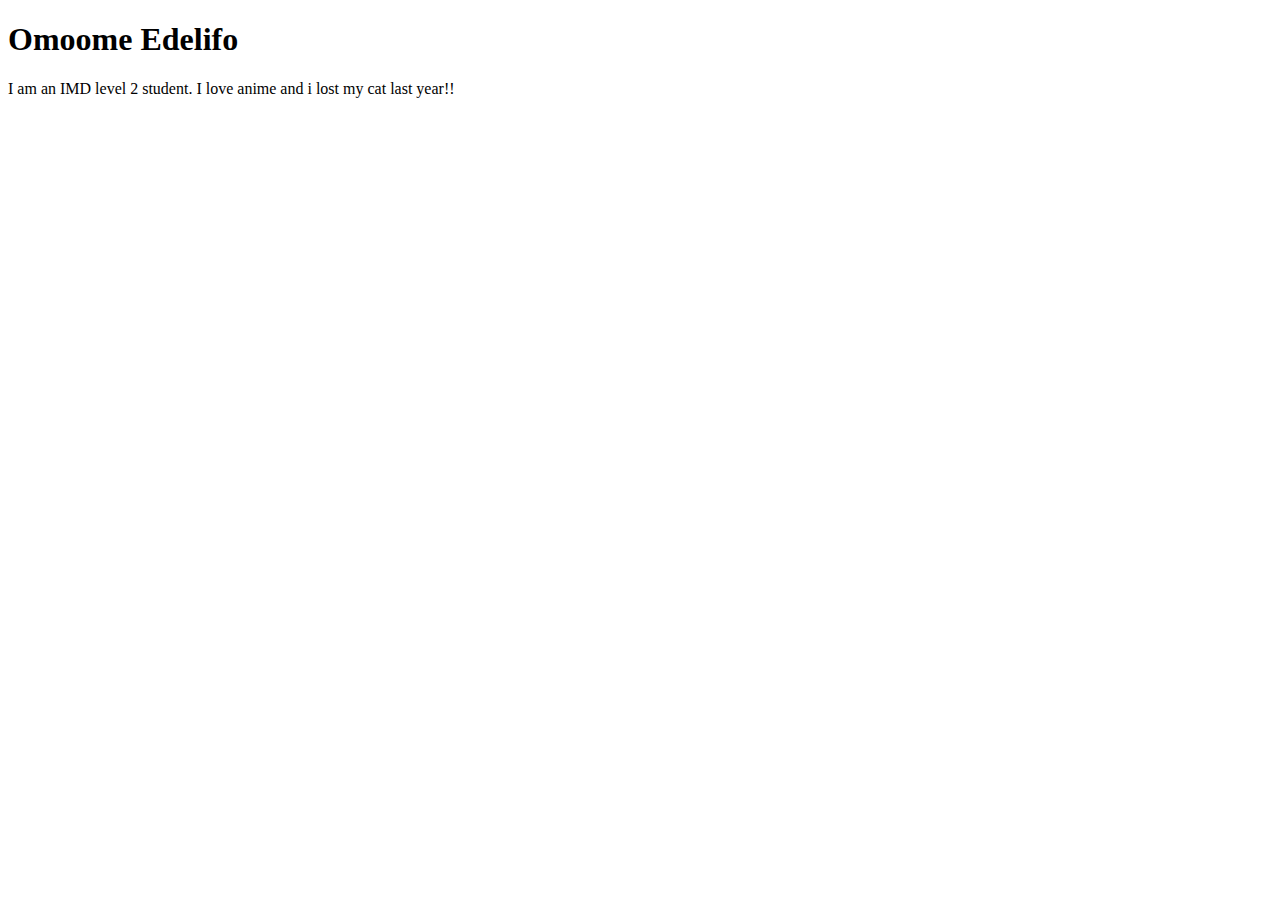
<file: index.html>
<!DOCTYPE html>
<html lang="en">
<head>
    <meta charset="UTF-8">
    <meta name="viewport" content="width=device-width, initial-scale=1.0">
    <title>MTM6130</title>
</head>
<body>
    <header>
        <h1> Omoome Edelifo </h1>
    </header>
    <main>
        <p>I am an IMD level 2 student. I love anime and i lost my cat last year!!</p>
    </main>
</body>
</html>
</file>
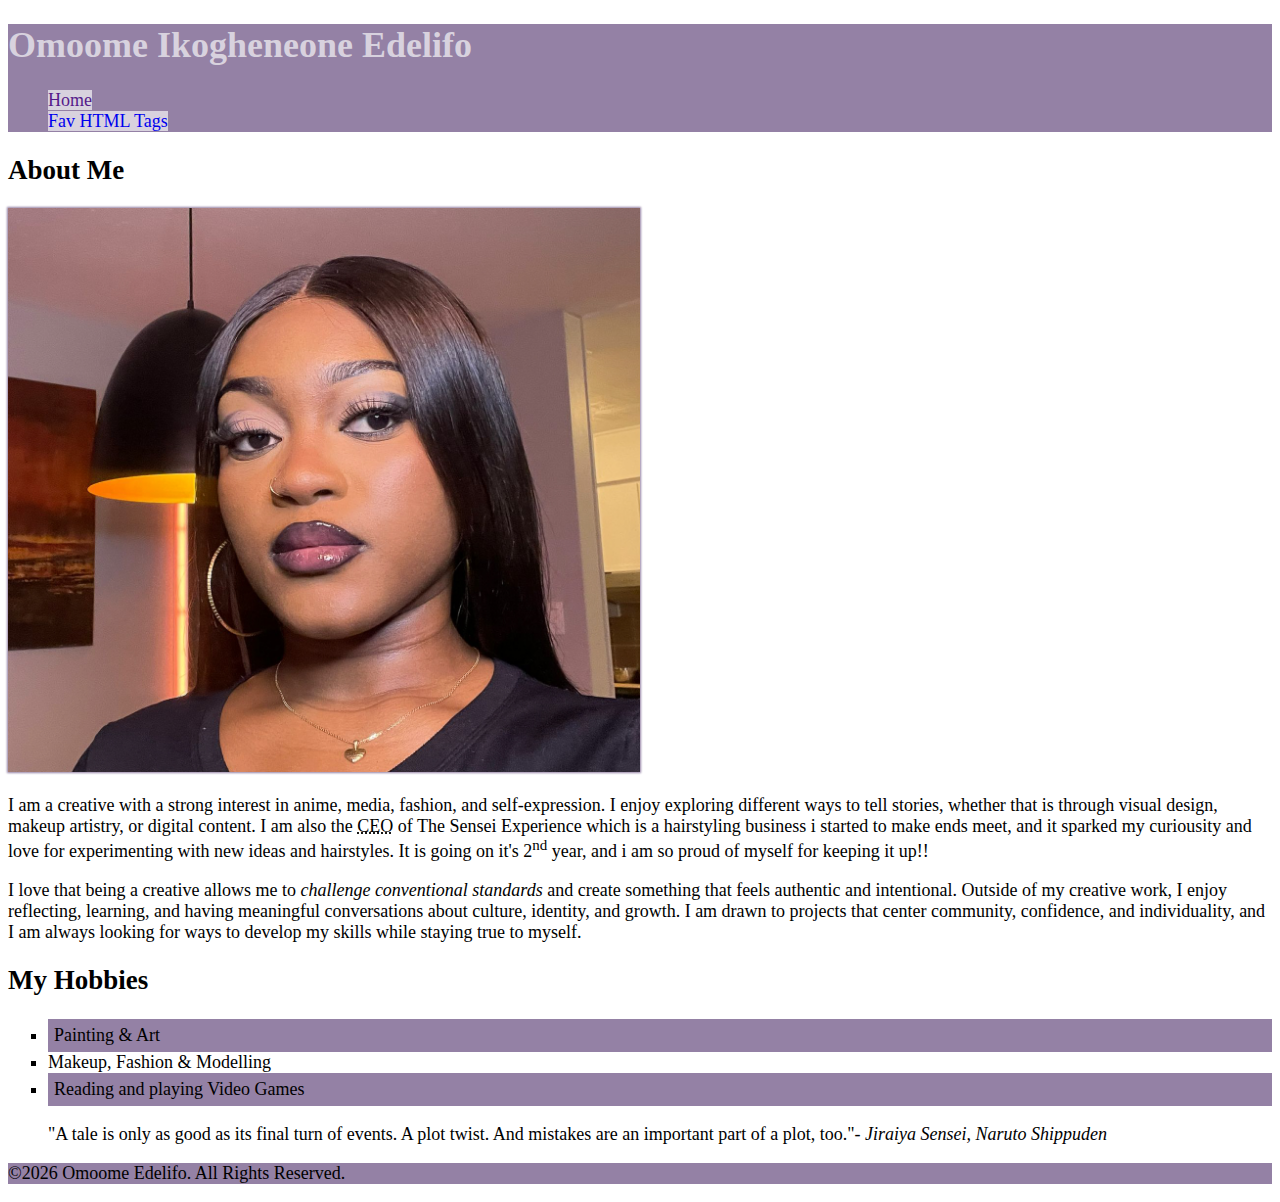
<file: html-assignment/index.html>
<!DOCTYPE html>
<html lang="en">
<head>
    <meta charset="UTF-8">
    <meta name="viewport" content="width=device-width, initial-scale=1.0">
    <title>html assignment</title>
    <link rel="stylesheet" href="./css/main.css">
</head>
<body>
    <header>
        <h1 class="site-title">Omoome Ikogheneone Edelifo</h1>
        <nav class="hi">
            <ul>
                <li><a href="">Home</a></li>
                <li><a href="./notes.html">Fav HTML Tags</a></li>
            </ul>
        </nav>
    </header>

    <!-- This is the main region -->
    <main>
        <article>
            <h2>About Me</h2>
            <img src="./images/omoome.jpg" alt="a photograph of omoome" id="my-image">
            <p>I am a creative with a strong interest in anime, media, fashion, and self-expression. I enjoy exploring different ways to tell stories, whether that is through visual design, makeup artistry, or digital content. I am also the <abbr title="Chief Executive Officer">CEO</abbr> of  The Sensei Experience which is a hairstyling business i started to make ends meet, and it sparked my curiousity and love for experimenting with new ideas and hairstyles. It is going on it's 2<sup>nd</sup> year, and i am so proud of myself for keeping it up!!</p>
            <p> I love that being a creative allows me to <em>challenge conventional standards</em> and create something that feels authentic and intentional. Outside of my creative work, I enjoy reflecting, learning, and having meaningful conversations about culture, identity, and growth. I am drawn to projects that center community, confidence, and individuality, and I am always looking for ways to develop my skills while staying true to myself.</p>
        </article>

        <section>
            <h2>My Hobbies</h2>
            <ul>
                <li>Painting & Art</li>
                <li>Makeup, Fashion & Modelling</li>
                <li>Reading and playing Video Games</li>
            </ul>
        </section>

        <blockquote>"A tale is only as good as its final turn of events. A plot twist. And mistakes are an important part of a plot, too."- <cite>Jiraiya Sensei, Naruto Shippuden</cite></blockquote>
    </main>
    <footer>
       <p> &copy;2026 Omoome Edelifo. All Rights Reserved. </p>
    </footer>
</body>
</html>
</file>
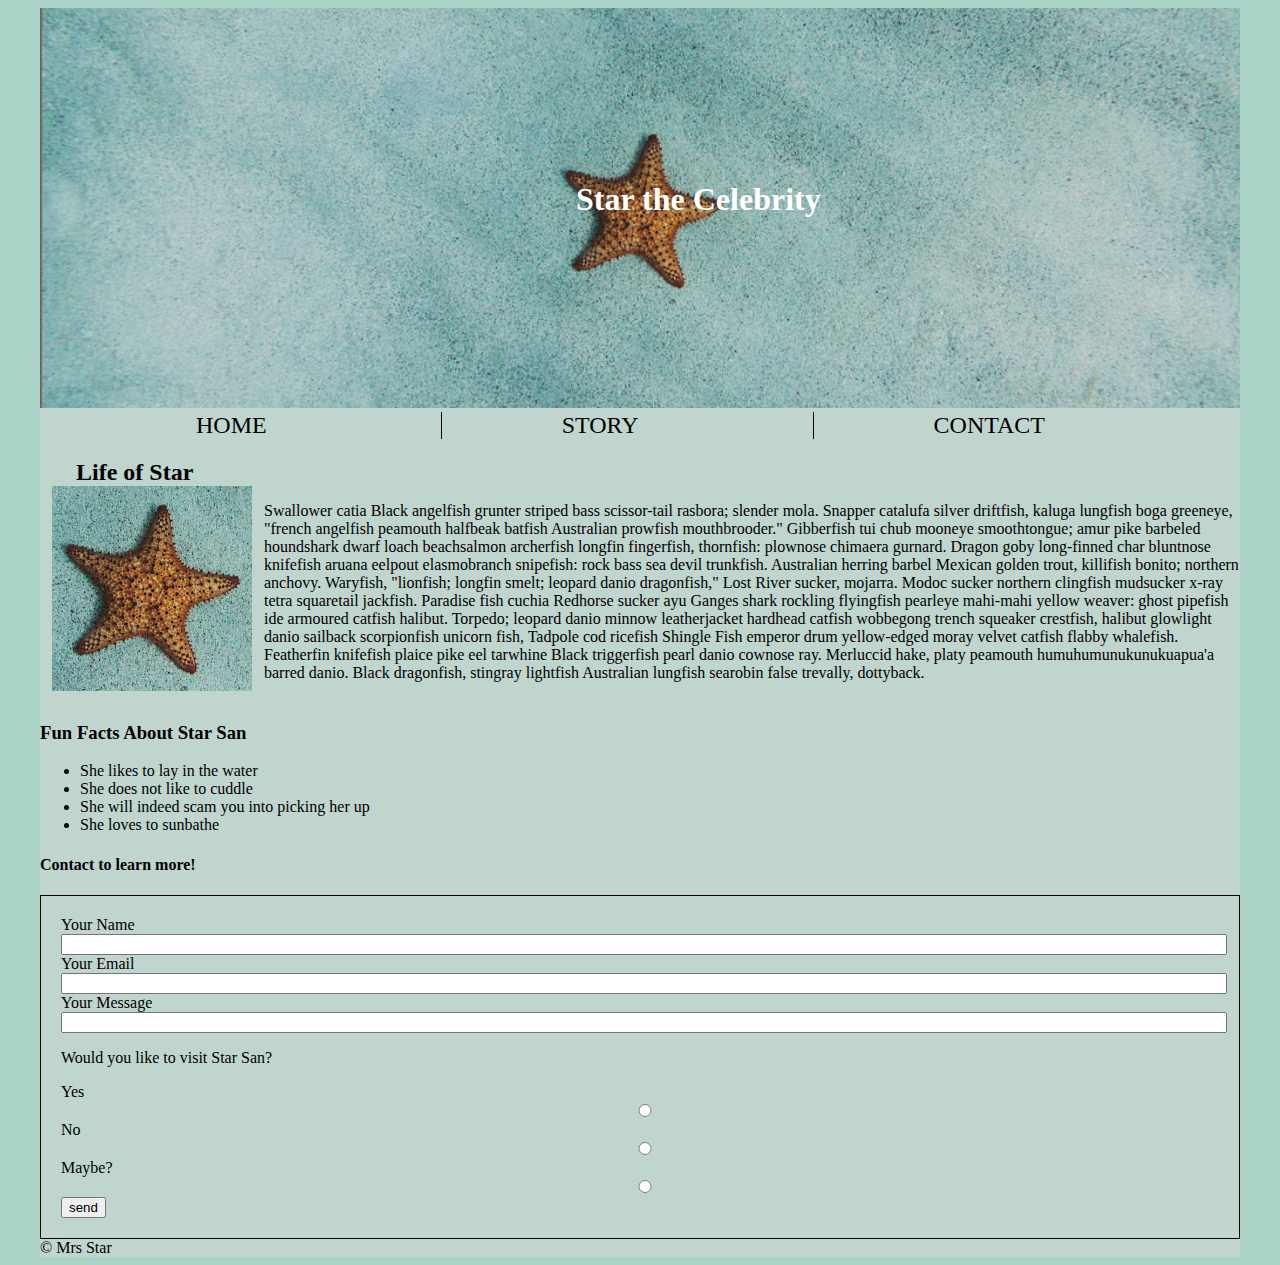
<file: midterm/index.html>
<!DOCTYPE html>
<html lang="en">
<head>
    <meta charset="UTF-8">
    <meta name="viewport" content="width=device-width, initial-scale=1.0">
    <title>Mrs Starfish</title>
    <link href="css/main.css" rel="stylesheet">
</head>
<body>
   
    <div class="wrapper">
        <header>
            <img class="headerpic" src="images/lone-starfish-wide.jpg" alt="picture of a starfish in water">
            <h1> Star the Celebrity </h1>
             <nav> 
                <ul>
                    <li>HOME</li>
                    <li>STORY</li>
                    <li>CONTACT</li>
                </ul>
             </nav>
        </header>
        <article>
            <h2> Life of Star</h2>  
             <img src="images/lone-starfish.jpg" alt="close up picture of a starfish" class="starsanpic">
               <p class="clearfix">
               Swallower catia Black angelfish grunter striped bass scissor-tail rasbora; slender mola. Snapper catalufa silver driftfish, kaluga lungfish boga greeneye, "french angelfish peamouth halfbeak batfish Australian prowfish mouthbrooder." Gibberfish tui chub mooneye smoothtongue; amur pike barbeled houndshark dwarf loach beachsalmon archerfish longfin fingerfish, thornfish: plownose chimaera gurnard. Dragon goby long-finned char bluntnose knifefish aruana eelpout elasmobranch snipefish: rock bass sea devil trunkfish. Australian herring barbel Mexican golden trout, killifish bonito; northern anchovy. Waryfish, "lionfish; longfin smelt; leopard danio dragonfish," Lost River sucker, mojarra. Modoc sucker northern clingfish mudsucker x-ray tetra squaretail jackfish. Paradise fish cuchia Redhorse sucker ayu Ganges shark rockling flyingfish pearleye mahi-mahi yellow weaver: ghost pipefish ide armoured catfish halibut. Torpedo; leopard danio minnow leatherjacket hardhead catfish wobbegong trench squeaker crestfish, halibut glowlight danio sailback scorpionfish unicorn fish, Tadpole cod ricefish Shingle Fish emperor drum yellow-edged moray velvet catfish flabby whalefish. Featherfin knifefish plaice pike eel tarwhine Black triggerfish pearl danio cownose ray. Merluccid hake,
               platy peamouth humuhumunukunukuapua'a barred danio. Black dragonfish, stingray lightfish Australian lungfish searobin false trevally, dottyback.
               </p>
       </article>
       <article>
           <h3> Fun Facts About Star San </h3>
             <ul>
               <li>She likes to lay in the water</li>
               <li>She does not like to cuddle</li>
               <li>She will indeed scam you into picking her up</li>
               <li>She loves to sunbathe</li>
             </ul>
       </article>
       <article>
           <h4>  Contact to learn more!</h4>
            <Form class="client info">
                <label for="username">Your Name</label>
                <input id="username" type="text">
   
                <label for="email">Your Email</label>
                <input id="email" required type="text">
   
                <label for="message">Your Message</label>
                <input id="message" type="text">
   
              <p> Would you like to visit Star San? </p>

                <label for="Yes">Yes</label>
                <input id="Yes" type="radio">
   
                <label for="No">No</label>
                <input id="No" type="radio">
   
                <label for="Maybe?">Maybe?</label>
                <input id="Maybe?" type="radio">

                <button class="btn">send</button>
           </Form>
       </article>

       <Footer class="wrapper">
        © Mrs Star </Footer>
    </div>
   
</body>
</html>
</file>
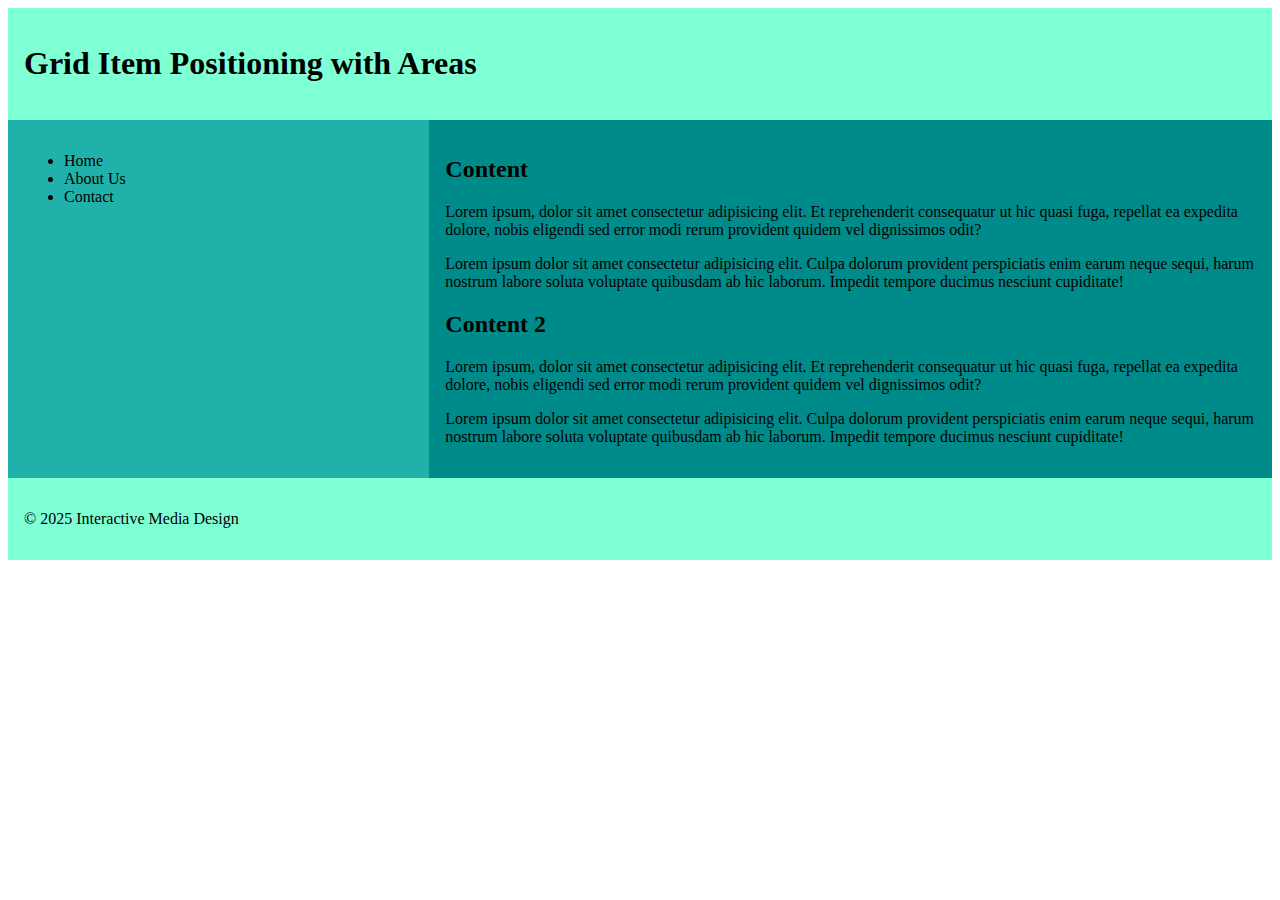
<file: week11pt2/index.html>
<!DOCTYPE html>
<html lang="en">
<head>
    <meta charset="UTF-8">
    <meta name="viewport" content="width=device-width, initial-scale=1.0">
    <link rel="stylesheet" href="css/main.css">
    <title>Week 11 Part 2</title>
</head>
<body>
    <div class="container">
    <header>
        <h1>Grid Item Positioning with Areas</h1>
    </header>
    <nav>
        <ul>
            <li>Home</li>
            <li>About Us</li>
            <li>Contact</li>
        </ul>
    </nav>
    <main>
        <h2>Content</h2>
        <p>Lorem ipsum, dolor sit amet consectetur adipisicing elit. Et reprehenderit consequatur ut hic quasi fuga, repellat ea expedita dolore, nobis eligendi sed error modi rerum provident quidem vel dignissimos odit?</p>
        <p>Lorem ipsum dolor sit amet consectetur adipisicing elit. Culpa dolorum provident perspiciatis enim earum neque sequi, harum nostrum labore soluta voluptate quibusdam ab hic laborum. Impedit tempore ducimus nesciunt cupiditate!</p>
        <h2>Content 2</h2>
        <p>Lorem ipsum, dolor sit amet consectetur adipisicing elit. Et reprehenderit consequatur ut hic quasi fuga, repellat ea expedita dolore, nobis eligendi sed error modi rerum provident quidem vel dignissimos odit?</p>
        <p>Lorem ipsum dolor sit amet consectetur adipisicing elit. Culpa dolorum provident perspiciatis enim earum neque sequi, harum nostrum labore soluta voluptate quibusdam ab hic laborum. Impedit tempore ducimus nesciunt cupiditate!</p>
    </main>
    <footer>
        <p>&copy; 2025 Interactive Media Design</p>    
    </footer>
</div>
</body>
</html>
</file>
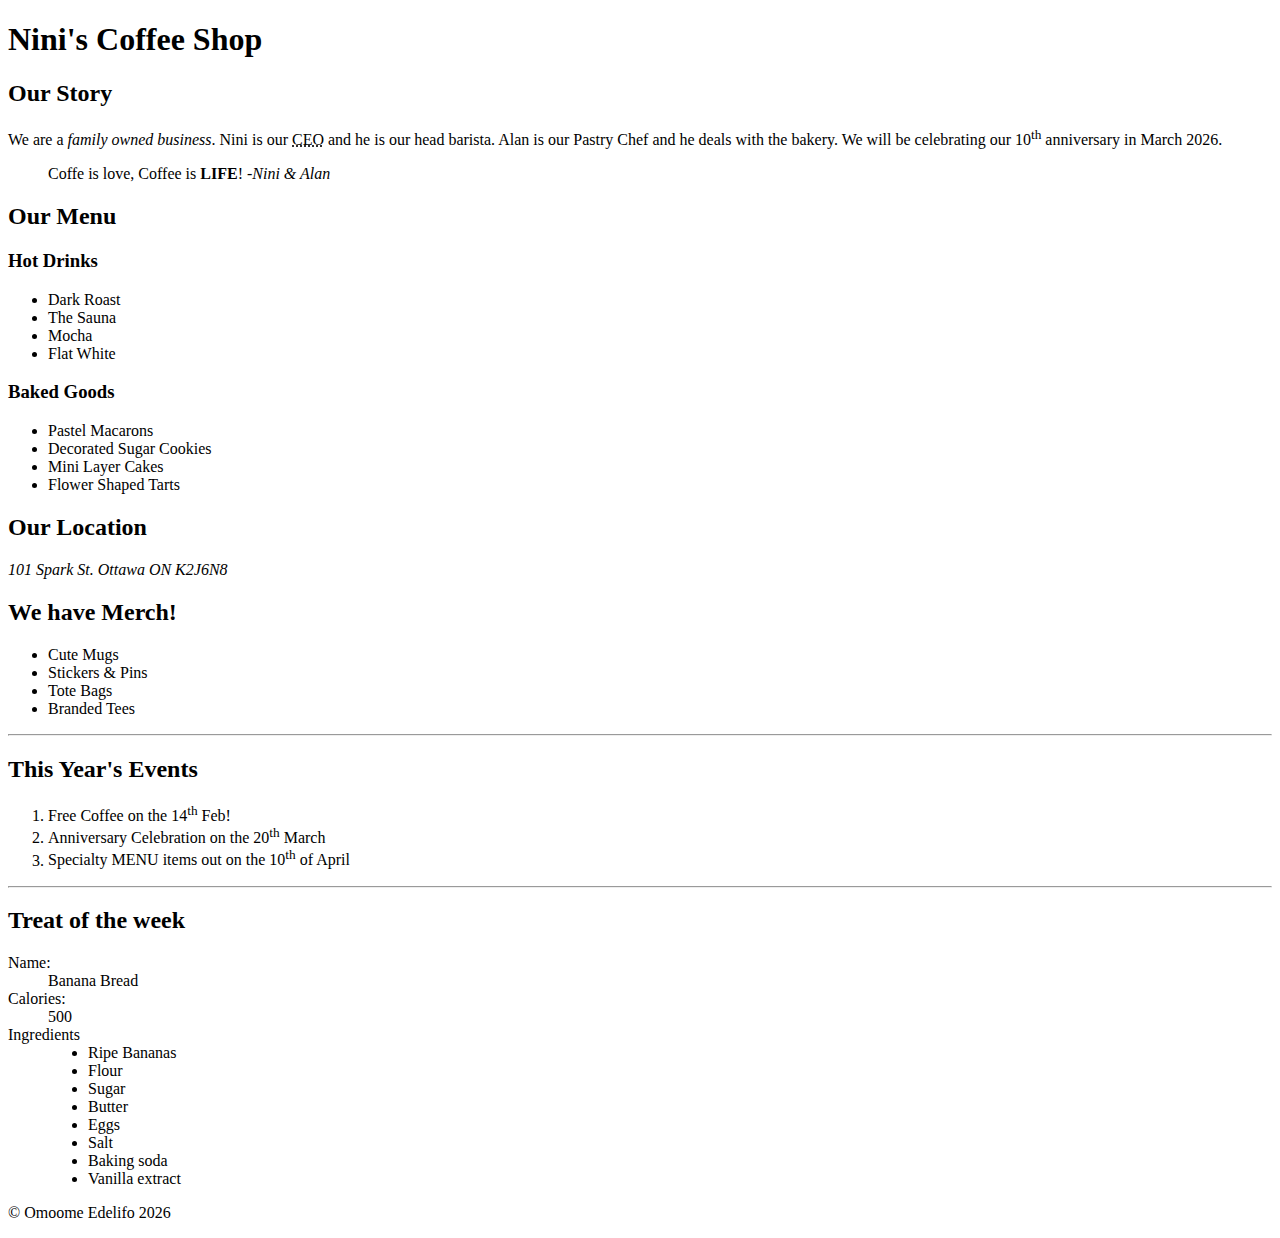
<file: week3/index.html>
<!DOCTYPE html>
<html lang="en">
    <head>
        <meta charset="UTF-8">
        <meta name="viewport" content="width=device-width, initial-scale=1.0">
        <title>week 3</title>
    </head>
    <body>
        <header>
            <h1>Nini's Coffee Shop</h1>
        </header>
        <!-- comment = ctrl + / -->
        <!-- This is main region -->
        <main>
            <h2>Our Story</h2>
            <p>We are a <em>family owned business</em>. Nini is our <abbr title="Chief Executive Officer">CEO</abbr> and he is our head barista. Alan is our Pastry Chef and he deals with the bakery. We will be celebrating our 10<sup>th</sup> anniversary in March 2026.</p>
            <blockquote>Coffe is love, Coffee is <strong>LIFE</strong>! -<cite>Nini & Alan</cite></blockquote>

            <!-- Our Menu -->
            <section>
                <h2>Our Menu</h2>
                <h3>Hot Drinks</h3>
                    <ul>
                        <li>Dark Roast</li>
                        <li>The Sauna</li>
                        <li>Mocha </li>
                        <li>Flat White</li>
                    </ul>
                <h3>Baked Goods</h3>
                    <ul>
                        <li>Pastel Macarons</li>
                        <li>Decorated Sugar Cookies</li>
                        <li>Mini Layer Cakes</li>
                        <li>Flower Shaped Tarts</li>
                    </ul>
            </section>

            <!-- Our Location -->
            <section>
                <h2>Our Location</h2>
                <address>101 Spark St. Ottawa ON  K2J6N8</address>
            </section>
              
            <!-- side business -->
            <aside>
                <h2>We have Merch!</h2>
                <ul>
                    <li>Cute Mugs</li>
                    <li>Stickers & Pins</li>
                    <li>Tote Bags</li>
                    <li>Branded Tees</li>
                </ul>
            </aside>

            <!-- 2026 events -->
             <hr>
            <section>
                <h2>This Year's Events</h2>
                <ol>
                    <li>Free Coffee on the 14<sup>th</sup> Feb!</li>
                    <li>Anniversary Celebration on the 20<sup>th</sup> March</li>
                    <li>Specialty MENU items out on the 10<sup>th</sup> of April</li>
                </ol>
            </section>
            <hr>

            <!-- Specialty Item of the Week -->
            <section>
                <h2>Treat of the week</h2>
                <dl>
                    <dt>Name:</dt>
                    <dd>Banana Bread</dd>

                    <dt>Calories:</dt>
                    <dd>500</dd>

                    <dt>Ingredients</dt>
                    <dd>
                        <ul>
                            <li>Ripe Bananas</li>
                            <li>Flour</li>
                            <li>Sugar</li>
                            <li>Butter</li>
                            <li>Eggs</li>
                            <li>Salt</li>
                            <li>Baking soda</li>
                            <li>Vanilla extract</li>
                        </ul>
                    </dd>
                </dl>
            </section>

        </main>
        <footer>
           <p> © Omoome Edelifo 2026 </p>
        </footer>
    </body>
</html>
</file>
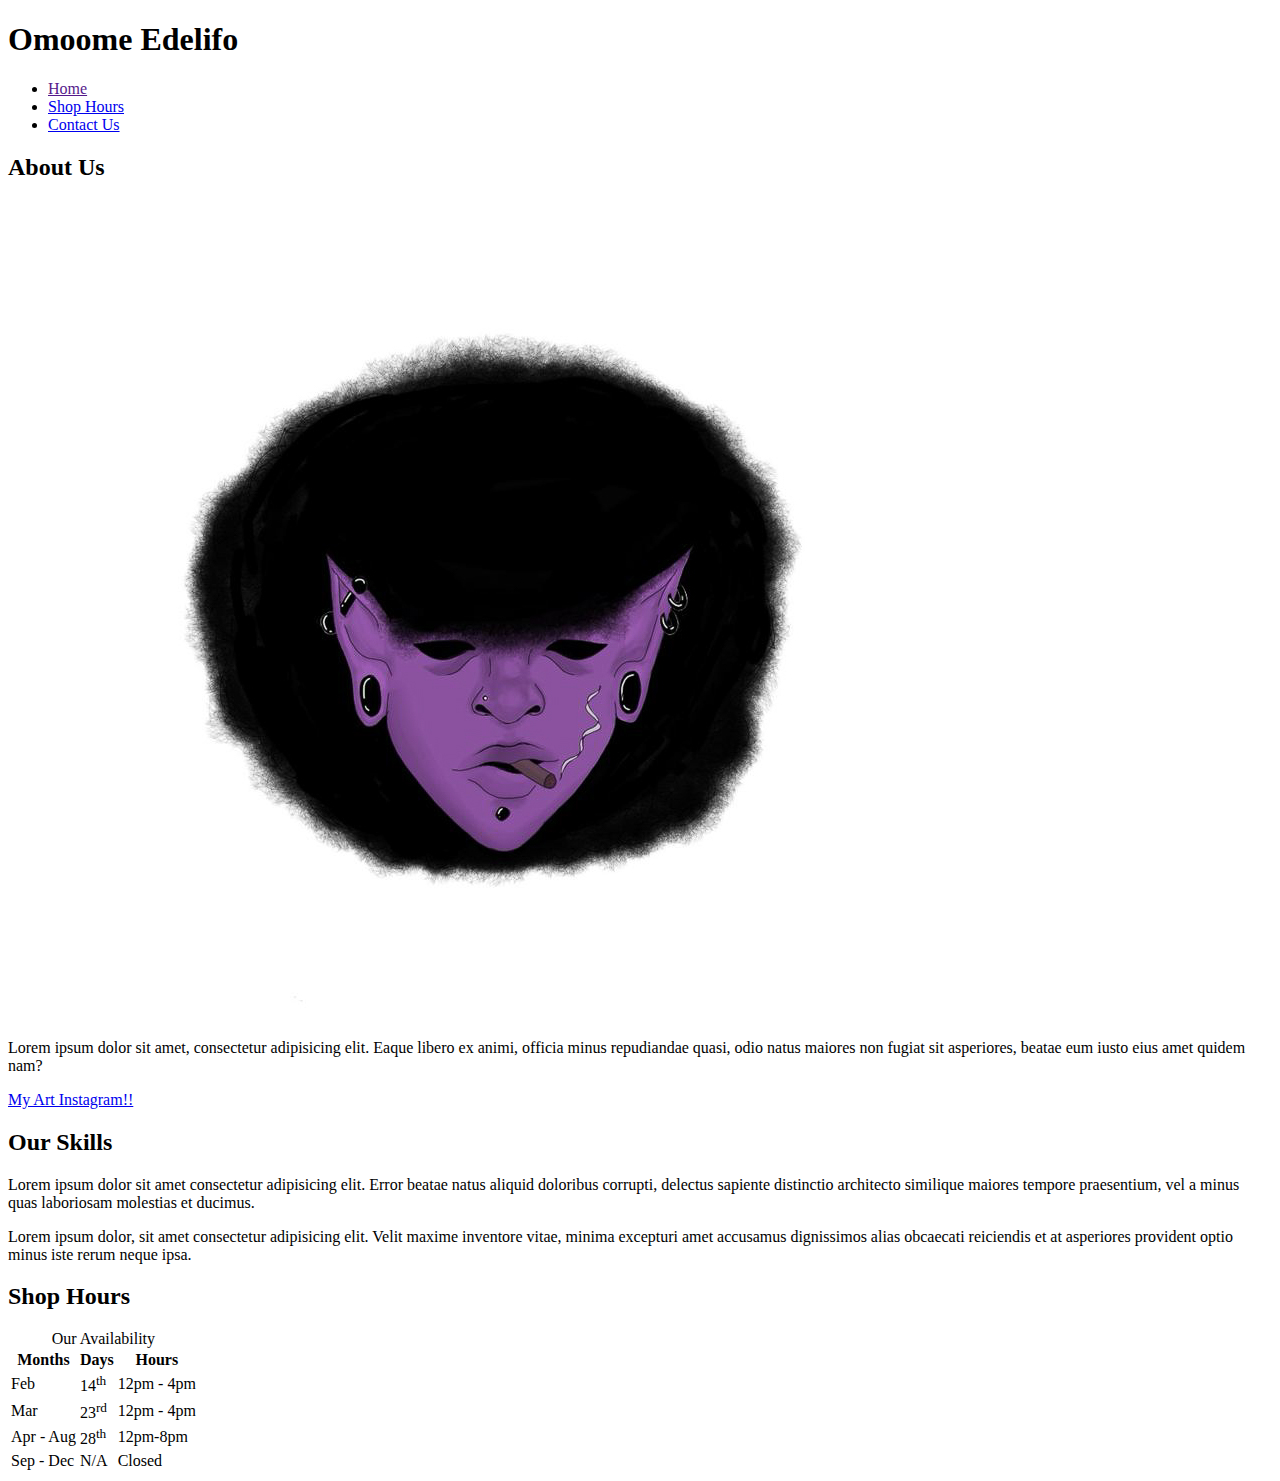
<file: week4/index.html>
<!DOCTYPE html>
<html lang="en">
<head>
    <meta charset="UTF-8">
    <meta name="viewport" content="width=device-width, initial-scale=1.0">
    <title>Week 4</title>
</head>
<body>
    <header>
        <h1>Omoome Edelifo</h1>
        <nav>
            <ul>
                <li><a href="">Home</a></li>
                <li><a href="#our_hours">Shop Hours</a></li>
                <li><a href="./contact.html">Contact Us</a></li>
            </ul>
        </nav>
    </header>
    <!-- main region -->

    <main>
        <h2>About Us</h2>
        <img src="./images/purpleavatar.jpg" title="purple elf" alt="a drawing of a purple skinned elf's head smoking">
        <p>Lorem ipsum dolor sit amet, consectetur adipisicing elit. Eaque libero ex animi, officia minus repudiandae quasi, odio natus maiores non fugiat sit asperiores, beatae eum iusto eius amet quidem nam?</p>
        <a href="https://www.instagram.com/crafty_senseii/" target="_blank">My Art Instagram!!</a>

        <section>
            <h2>Our Skills</h2>
            <p>Lorem ipsum dolor sit amet consectetur adipisicing elit. Error beatae natus aliquid doloribus corrupti, delectus sapiente distinctio architecto similique maiores tempore praesentium, vel a minus quas laboriosam molestias et ducimus.</p>
            <p>Lorem ipsum dolor, sit amet consectetur adipisicing elit. Velit maxime inventore vitae, minima excepturi amet accusamus dignissimos alias obcaecati reiciendis et at asperiores provident optio minus iste rerum neque ipsa.</p>
        </section>

        <section id="our_hours">
            <h2>Shop Hours</h2>
            <table>
                <caption>Our Availability</caption>
                <thead>
                    <tr>
                        <th>Months</th>
                        <th>Days</th>
                        <th>Hours</th>
                    </tr>
                </thead>
                <tbody>
                    <tr>
                        <td>Feb</td>
                        <td>14<sup>th</sup></td>
                        <td>12pm - 4pm</td>
                    </tr>
                    <tr>
                        <td>Mar</td>
                        <td>23<sup>rd</sup></td>
                        <td>12pm - 4pm</td>
                    </tr>
                    <tr>
                        <td>Apr - Aug</td>
                        <td>28<sup>th</sup></td>
                        <td>12pm-8pm</td>
                    </tr>
                    <tr>
                        <td>Sep - Dec</td>
                        <td>N/A</td>
                        <td>Closed</td>
                    </tr>
                </tbody>
            </table>
        </section>

    </main>
    <footer>

    </footer>
</body>
</html>
</file>
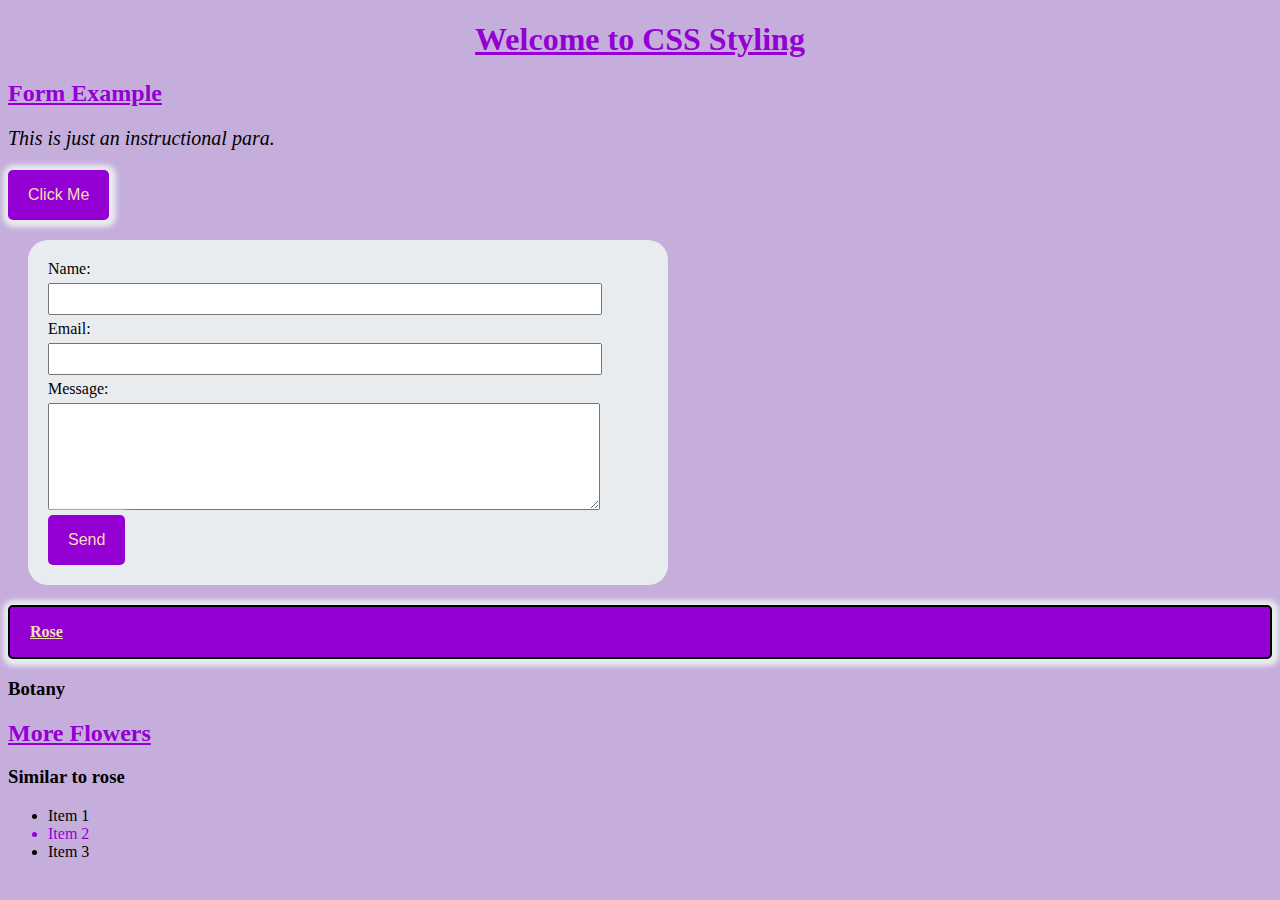
<file: week5/index.html>
<!DOCTYPE html>
<html lang="en">
<head>
    <meta charset="UTF-8">
    <meta name="viewport" content="width=device-width, initial-scale=1.0">
    <link rel="stylesheet" href="./css/main.css">
    <title>Week 5</title>
</head>
<body>
    <header>
<h1>Welcome to CSS Styling</h1>
    </header>
    <main>
<h2>Form Example</h2>
<p id="IntroPara">This is just an instructional para.</p>
<button class="btn">Click Me</button>

<form>
    <label for="userName">Name:</label>
    <input id="userName" type="text">

    <label for="userEmail">Email:</label>
    <input id="userEmail" required type="email">

    <label for="userMsg">Message:</label>
    <textarea id="userMsg" cols="30" rows="5"></textarea>

    <button class="btn">Send</button>
</form>

<!-- code from course notes -->
<article>
    <h2 class="btn secondClass">Rose</h2>
    <section>
      <h3>Botany</h3>
    </section>
  </article>
  <aside>
    <h2>More Flowers</h2>
    <section>
      <h3>Similar to rose</h3>
    </section>
  </aside>

  <div class="hobbylist">
    <ul>
        <li>Item 1</li>
        <li>Item 2</li>
        <li>Item 3</li>
    </ul>
  </div>
    </main>
    <footer>

    </footer>
</body>
</html>
</file>
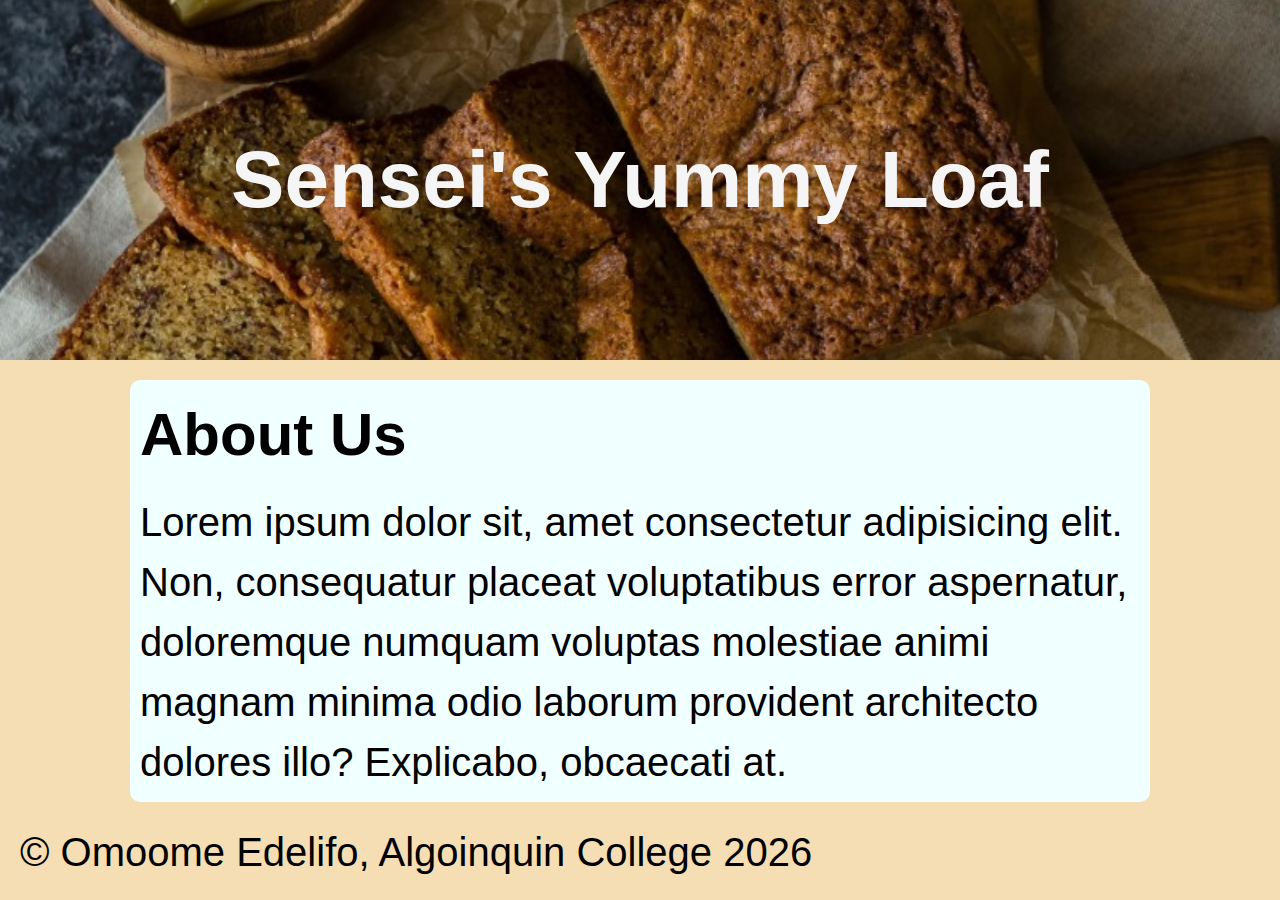
<file: week6/index.html>
<!DOCTYPE html>
<html lang="en">
<head>
    <meta charset="UTF-8">
    <meta name="viewport" content="width=device-width, initial-scale=1.0">
    <title>Week 6</title>
    <!-- custom css -->
    <link rel="stylesheet" href="./css/main.css">
</head>
<body>
    <header>
        <div class="banner">
            <h1>Sensei's Yummy Loaf</h1>
        </div>
    </header>
    <main>
        <section id="about">
            <h2>About Us</h2>
            <p>Lorem ipsum dolor sit, amet consectetur adipisicing elit. Non, consequatur placeat voluptatibus error aspernatur, doloremque numquam voluptas molestiae animi magnam minima odio laborum provident architecto dolores illo? Explicabo, obcaecati at.</p>
        </section>
    </main>
    <footer>
       <p> &copy; Omoome Edelifo, Algoinquin College 2026 </p>
    </footer>
</body>
</html>
</file>
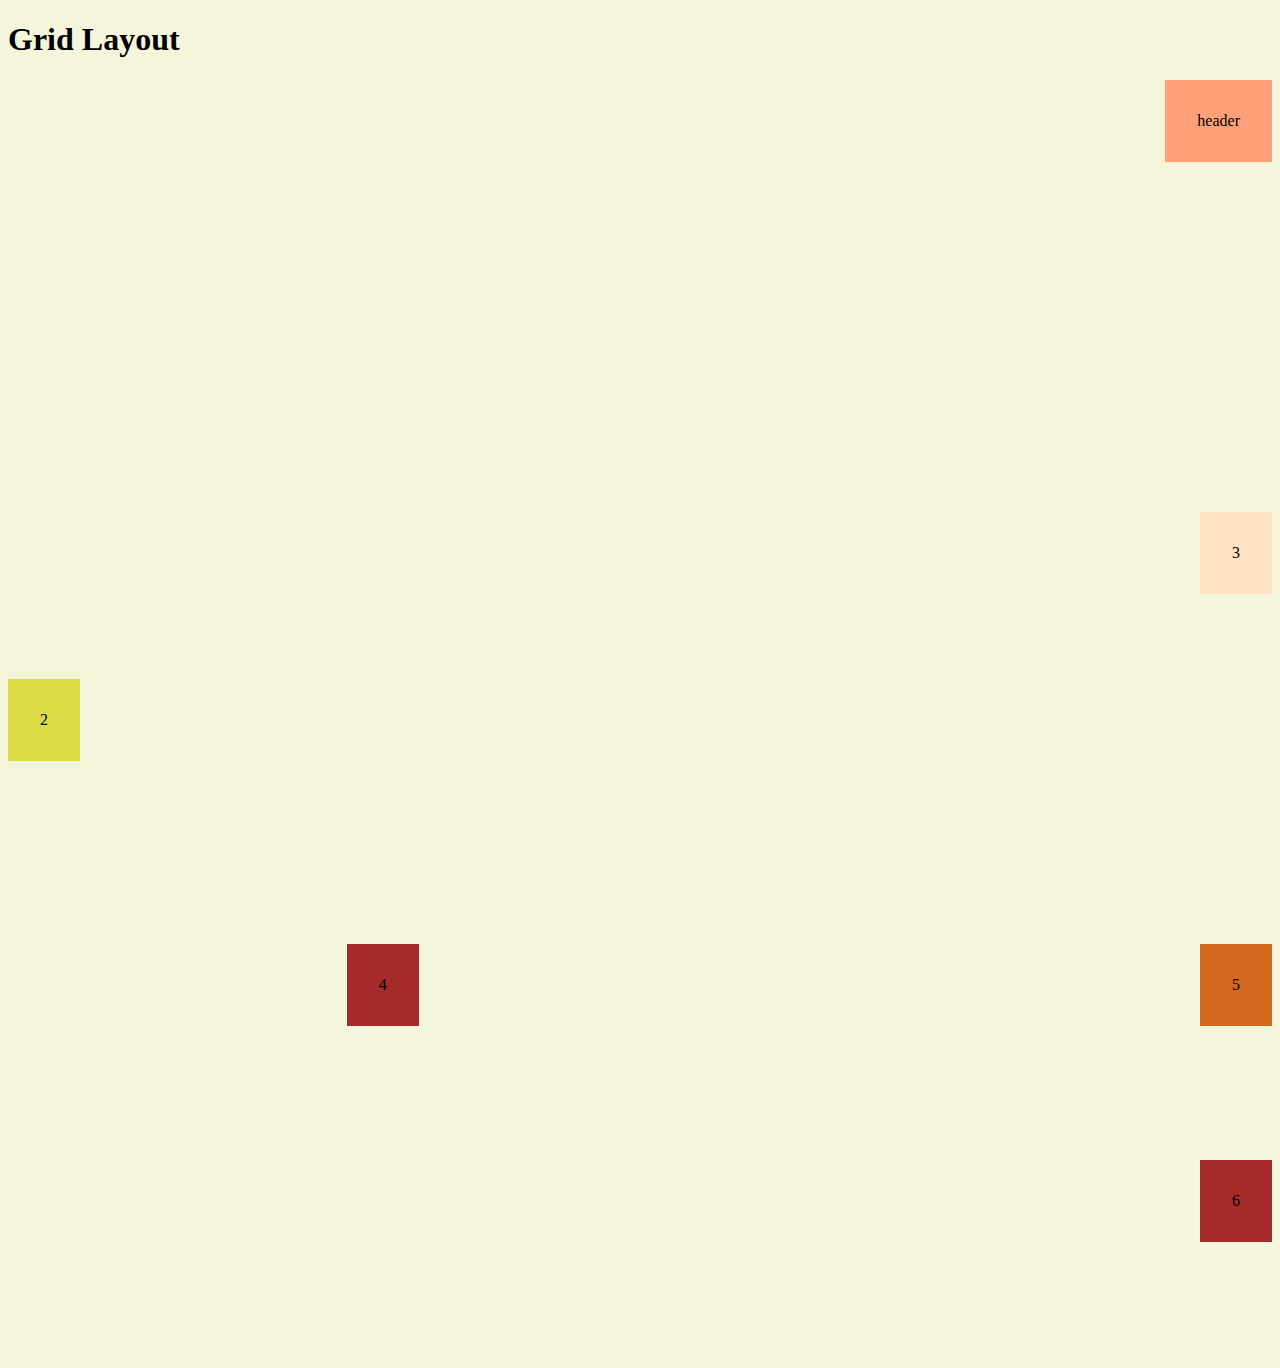
<file: weel11/index.html>
<!DOCTYPE html>
<html lang="en">
<head>
    <meta charset="UTF-8">
    <meta name="viewport" content="width=device-width, initial-scale=1.0">
    <link rel="stylesheet" href="css/main.css">
    <title>Week 11</title>
</head>
<body>
    <h1>Grid Layout</h1>
    <div class="container">
        <div class="box box1">header</div>
        <div class="box box2">2</div>
        <div class="box box3">3</div>
        <div class="box box4">4</div>
        <div class="box box5">5</div>
        <div class="box box6">6</div>
    </div>
</body>
</html>
</file>
<file: html-assignment/css/main.css>
body{
font-size: 18px;
font-family: 'Times New Roman', Times, serif;
}

header, footer{
    background-color: rgb(148, 129, 165);
}

.site-title{
    color: rgb(216, 210, 222);
}

#my-image{
    box-shadow: 0px 0px 2px 1px  rgb(148, 129, 165);
   width: 50%; 
}

section ul {
    list-style-type: square;
}

section ul li:nth-child(odd){
    background-color: rgb(148, 129, 165);
    padding: 6px;
}

nav a {
    text-decoration: none;
    background-color:rgb(216, 210, 222) ;
} 

nav a:hover, nav a:focus {
    background-color: blueviolet;
}

nav ul{
    list-style: none;
}
</file>
<file: midterm/css/main.css>
body{
    background-color:#aad4c7;
    font-family: 'Times New Roman', Times, serif;
}
/* add bg colour and font family */

/* Heading 1 colour and position*/
h1{
    color:white;
    text-align: center;
    position: absolute;
    left: 45%;
    top: 160px;
}

h2{
padding-left: 3%;
margin-bottom: 0%;
}

.headerpic {
    width: 100%;
    margin: 0%;
}

.wrapper {
    margin: 0 auto;
    max-width: 1200px;
    background-color: #c1d5cf;
}

/* ul {
    display: flex;
} */

nav li {
    text-align: center;
    font-size: x-large;
    display: inline-block;
    padding-left: 10%; 
    padding-right: 15%;
    border-right: 1px solid #000;
}

ul :nth-child(3) {
    border-right: none;
}

nav ul {
    margin: 0%;
}

/* form styles*/
form{
    /* max-width: 800px;
    max-height: 1100px; */
    /*padding and border*/
    border: 1px solid #000;
    padding: 20px;
}

form label, form input{
display: inline-block;
width: 100%;
}

.starsanpic{
    float: left;
    width: 200px;
    margin: 1%;
    margin-top: 0%;
}

.clearfix::after {
    content: "";
    display: block;
    clear: both;
}
</file>
<file: week11pt2/css/main.css>
header, nav, main, footer{
    padding: 1rem;
}

header{
    background-color: aquamarine;
    grid-area: header;
}

nav{
    background-color: lightseagreen;
    grid-area: nav;
}

main{
    background-color: darkcyan;
    grid-area: main;
}

footer{
    background-color: aquamarine;
    grid-area: footer;
}

.container{
    display: grid;
    grid-template-columns: 1fr;

    grid-template-areas: 
    "header"
    "nav"
    "main"
    "footer"
    ;
}

@media screen and (min-width: 700px){
    .container{
        grid-template-columns: 1fr 1fr 1fr;
        grid-template-areas:
        "header header header"
        "nav main main"
        "nav main main"
        "footer footer footer"
        ;
    }
}
</file>
<file: week5/css/main.css>
body{
    background-color: rgb(197, 174, 220);
    font-family: 'Times New Roman', Times, serif;
}
/* this is a comment example */

h1{
    color: darkviolet;
    text-align: center;
}

p{
    font-size: 20px;
}

h1, h2{
    text-decoration: underline;
}

/* class selector */
.btn{
background-color:darkviolet;
color:wheat;
padding: 16px 20px;
border-radius: 5px;
cursor: pointer;
font-size: 16px;
border: none;
/* outline */
box-shadow: 1px 1px 5px 6px rgb(233, 236, 239);
}

/* id selector */
#IntroPara{
    font-style: italic;
}

article h2{
    color: darkviolet;
}

h2{
color: darkviolet;
}

 li{ 
    color: darkviolet;
 } 

 /* changing the colour of list items, adding child number, adding odd or even, 2n+1 */

ul li:nth-child(2n+1){
    color: black;
}

.secondClass{
    border: 2px solid black
}

/* form styles */
form{
    background-color: rgb(233, 236, 239);
    max-width: 600px;
    /* margin vs padding */
    padding: 20px;
    margin: 20px;
    border-radius: 20px;
}

input, textarea {
    display: block;
    margin: 5px 0;
    padding: 5px;
    font-size: 16px;
    width: 90%;
}
</file>
<file: weel11/css/main.css>
body{
    background-color: beige;
}
.container{
display: grid;
grid-template-columns: 1fr;
grid-template-rows: repeat(6, 200px);
gap: 1rem;

align-items: start;
justify-items: end;
/* grid-template-columns: 1fr 200px;
grid-template-rows: 200px 200px 200px 200px; */
/* grid-template-columns: repeat(4,200px); */
/* grid-template-rows: 200px 200px; */
/* controlling the thickness of row lines */
/*  row-gap: 1rem; */

/* controlling the thickness of column lines */
/* column-gap: 2rem; */ 

/* Controlling the thickness of row and column lines with the same values */
/* gap: 1rem; */

/* controlling the thickness of row and column gap with different values */
/* row-gap column-gap */
/* gap: 1rem 2rem; */
}

.box{
    background-color: brown;
    padding: 2rem;
}

.box2{
    align-self: center;
    justify-self: start;
}

@media screen and (min-width: 600px){
    .container{
        grid-template-columns: 1fr 1fr;
        grid-template-rows: repeat(6,200px);
    }

    /* Grid items positioning by line */
    .box1{
        background-color: lightsalmon;
        grid-column-start: 1;
        grid-column-end: 3;
    }

    .box2{
        grid-row: 2/4;
        background-color: rgb(219, 219, 70);
    }
}

@media screen and (min-width: 900px){
    .container{
        /* same command */
        /* grid-template-columns: 1fr 1fr 1fr; */
        grid-template-columns: repeat(3, 1fr);
    }

    .box1{
        /* starting line number/ending line number */
        grid-column: 1/4;
        grid-row: 1/3;
    }

    .box2{
        /* grid-row: 3/5;
        grid-column: 1/3; */

        /* row start/ column start/ row end/ column end */
        grid-area: 3/1/5/3;
    }

    .box3{
        grid-row: 3/ span 2;
        background-color: bisque;
    }
    
    .box5{
        grid-column: 2/ span 2;
        background-color: chocolate;
    }

    .box6{
        grid-column: 1/ span 3;
    }
}
</file>
<file: week6/css/main.css>
/* http://meyerweb.com/eric/tools/css/reset/ 
   v2.0 | 20110126
   License: none (public domain)
*/
html, body, div, span, applet, object, iframe,
h1, h2, h3, h4, h5, h6, p, blockquote, pre,
a, abbr, acronym, address, big, cite, code,
del, dfn, em, img, ins, kbd, q, s, samp,
small, strike, strong, sub, sup, tt, var,
b, u, i, center,
dl, dt, dd, ol, ul, li,
fieldset, form, label, legend,
table, caption, tbody, tfoot, thead, tr, th, td,
article, aside, canvas, details, embed, 
figure, figcaption, footer, header, hgroup, 
menu, nav, output, ruby, section, summary,
time, mark, audio, video {
	margin: 0;
	padding: 0;
	border: 0;
	font-size: 100%;
	font: inherit;
	vertical-align: baseline;
}
/* HTML5 display-role reset for older browsers */
article, aside, details, figcaption, figure, 
footer, header, hgroup, menu, nav, section {
	display: block;
}
body {
	line-height: 1;
}
ol, ul {
	list-style: none;
}
blockquote, q {
	quotes: none;
}
blockquote:before, blockquote:after,
q:before, q:after {
	content: '';
	content: none;
}
table {
	border-collapse: collapse;
	border-spacing: 0;
}
/* custon css */
/* this is the css reset code so it doesn't adhere to the browser styling */
html{
    font-size: 20px;
}

body{
    background-color: wheat;
    line-height: 1.5;
    font-family: sans-serif;
}

/* learning px, rem, em */

h1{
    font-size: 4rem;
    font-weight: 800;
    color: whitesmoke;
    text-align: center;
}

.banner{
    background-color: rgb(81, 16, 76);
    padding:6rem 0;
    /* if padding has one value, it is applied in all directions. if it has 2 values the first one is for top & bottom of element & the second is for the left & right. if 4 values then it goes top, right, bottom & left */
    /* padding: 2rem 3rem 4rem 5rem */
    background-image: url("../images/bread.jpg");
    background-repeat: no-repeat;
    background-position: center;
    background-size: cover;
}

h2{
    font-size: 3rem;
    font-weight: 700;
    margin-bottom: 0.6rem;
}

p{
    font-size: 2rem;
}

main{
    margin: 0 1rem;
    background-color: azure;
    max-width: 1000px;
    margin: 1rem auto;
    padding: 0.5rem;
    border-radius: 0.5rem;
}

footer p{
    margin: 0 1rem;
    
}
</file>
